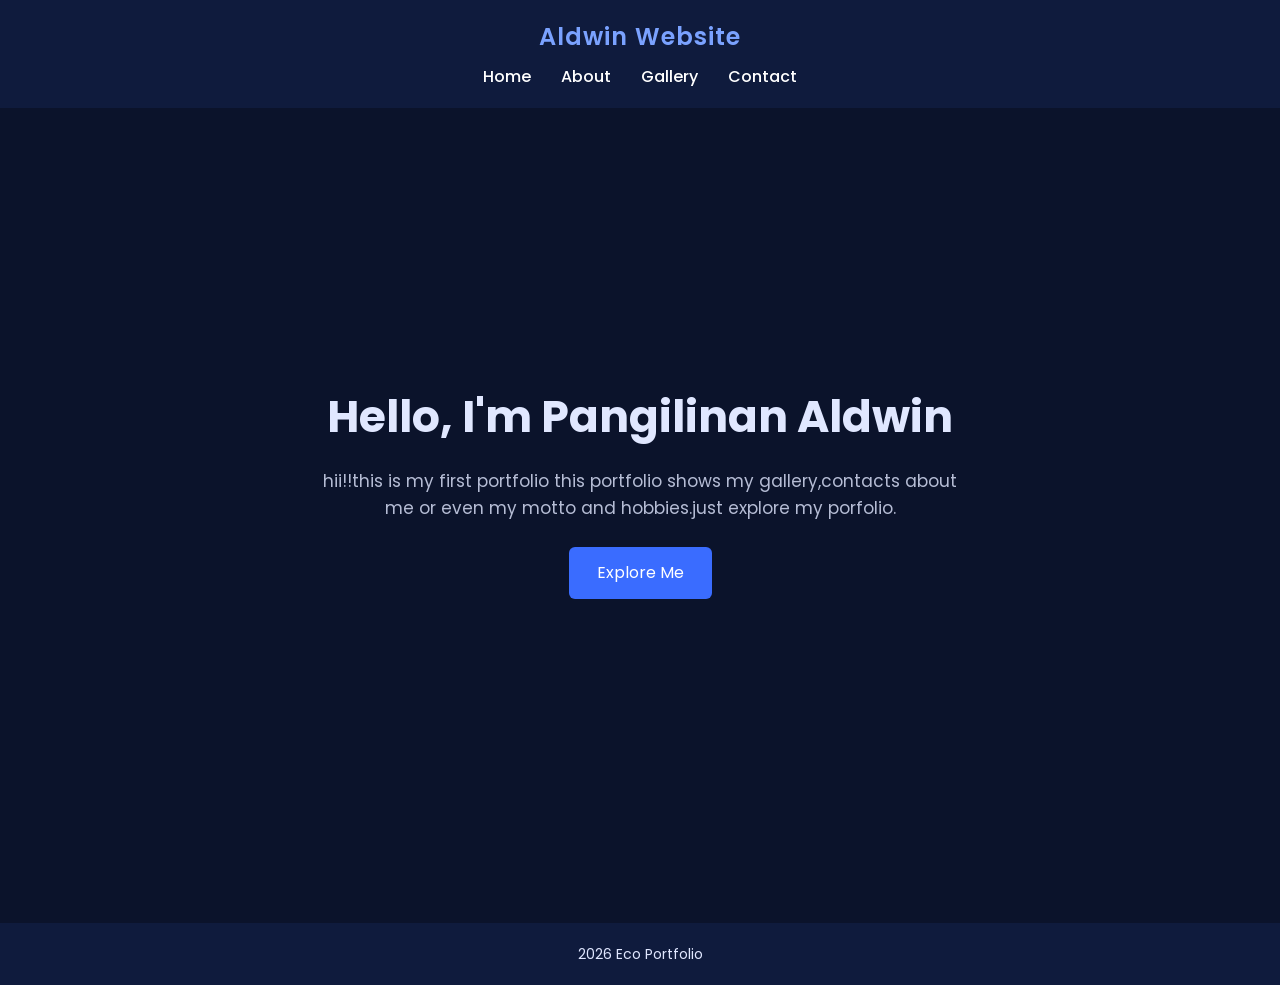
<file: index.html>
<!DOCTYPE html>
<html lang="en">
<head>
<meta charset="UTF-8">
<meta name="viewport" content="width=device-width, initial-scale=1.0">
<title>Home | Aldwin Portfolio</title>

<link rel="stylesheet" href="style.css">

<link href="https://fonts.googleapis.com/css2?family=Poppins:wght@300;400;500;600&display=swap" rel="stylesheet">

</head>

<body>

<header>

<nav>

<h2 class="logo">Aldwin Website</h2>

<ul>
<li><a href="index.html">Home</a></li>
<li><a href="about.html">About</a></li>
<li><a href="project.html">Gallery</a></li>
<li><a href="contact.html">Contact</a></li>
</ul>

</nav>

</header>


<main>

<section class="hero">

<div class="hero-content">

<h1>Hello, I'm Pangilinan Aldwin </h1>

<p>
hii!!this is my first portfolio  this portfolio shows my gallery,contacts about me or even my motto and hobbies.just explore my porfolio.
</p>

<a href="about.html" class="btn">Explore Me </a>

</div>

</section>

</main>


<footer>
<p>2026 Eco Portfolio</p>
</footer>

</body>
</html>
</file>
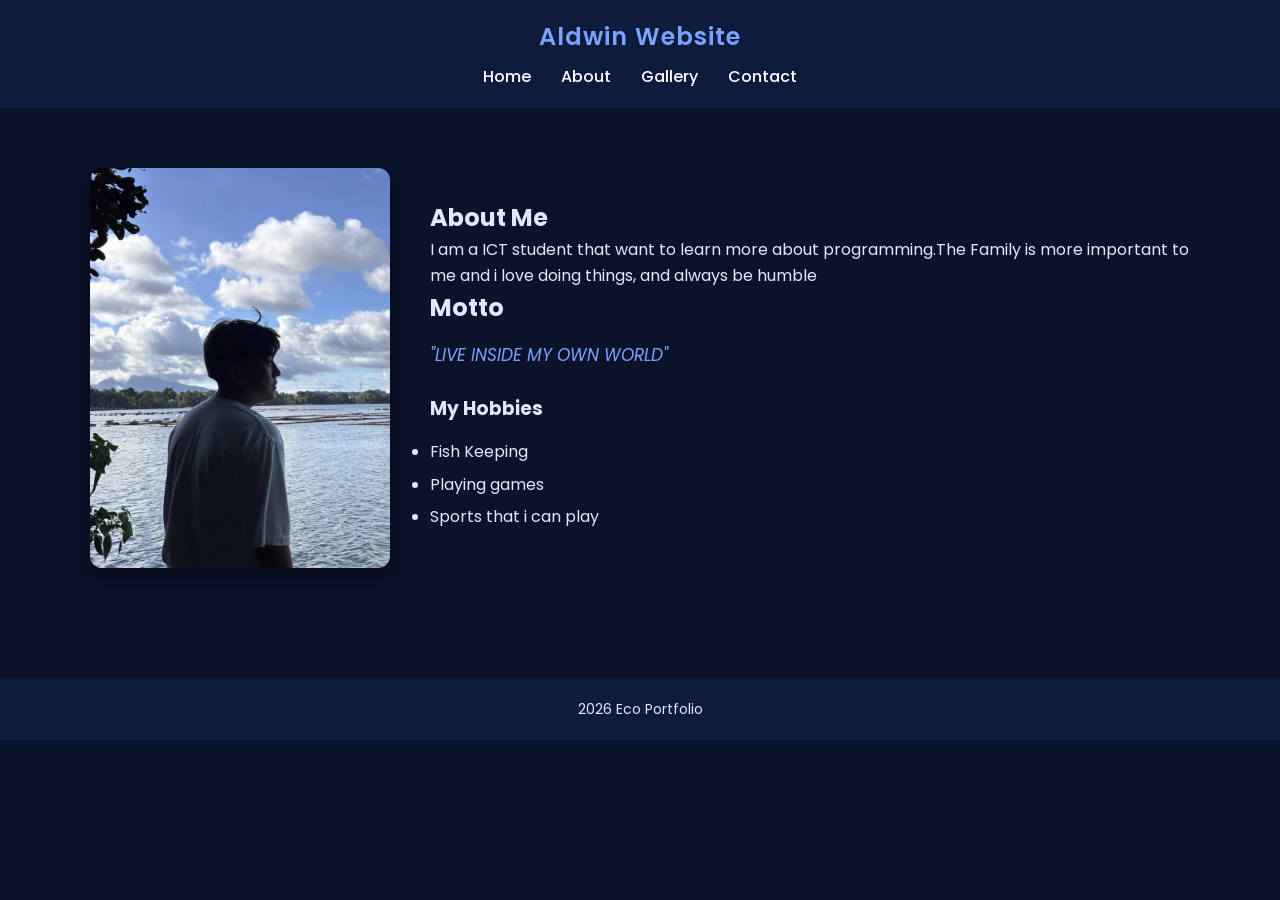
<file: about.html>
<!DOCTYPE html>  
<html>  
<head>  
<meta charset="UTF-8">  
<meta name="viewport" content="width=device-width, initial-scale=1.0">  
<title>About | Aldwin Portfolio</title>  
<link rel="stylesheet" href="style.css">  
</head>  
  
<body>  
  
<header>  
<nav>  
<h2 class="logo">Aldwin Website</h2>  
<ul>  
<li><a href="index.html">Home</a></li>  
<li><a href="about.html">About</a></li>  
<li><a href="project.html">Gallery</a></li>  
<li><a href="contact.html">Contact</a></li>  
</ul>  
</nav>  
</header>  
  
<main class="container">  
<section class="about-grid">  
<img src="Aldwin2.jpeg" alt="Profile">  

<div>  
<h2>About Me</h2>  

<p>
I am a ICT student that want to learn more about programming.The Family is more important to me and i love doing things, and always be humble 
</p>

<h2>Motto</h2>
<p class="motto">"LIVE INSIDE MY OWN WORLD"</p>

<h3>My Hobbies</h3>  
<ul class="hobbies">  
<li>Fish Keeping</li>  
<li>Playing games</li>  
<li>Sports that i can play</li>  
</ul>  
</div>  
</section>  
</main>  
  
<footer>  
<p>2026 Eco Portfolio</p>  
</footer>  

</body>  
</html>
</file>
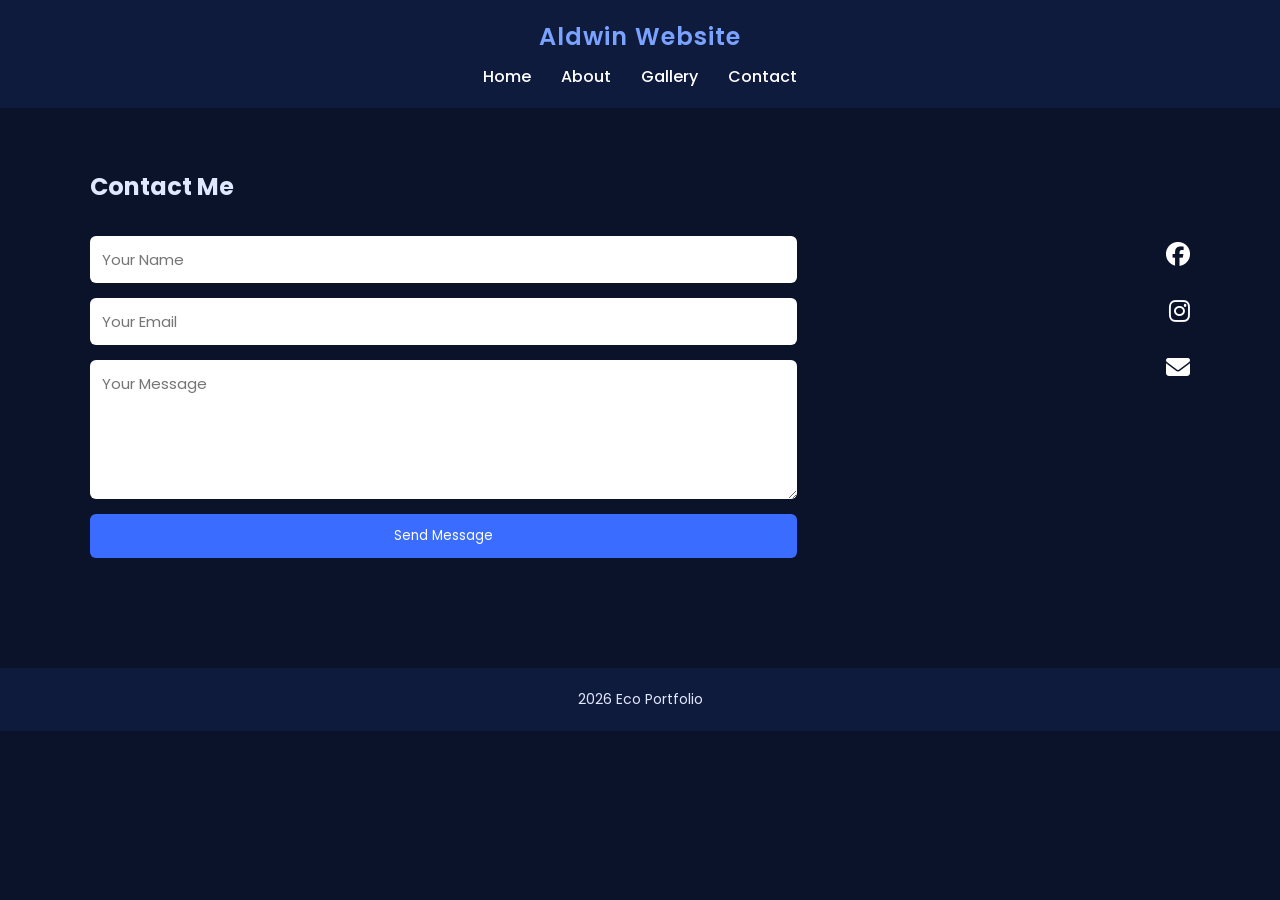
<file: contact.html>
<!DOCTYPE html>
<html>
<head>
<meta charset="UTF-8">
<meta name="viewport" content="width=device-width, initial-scale=1.0">
<title>Contact | Aldwin Portfolio</title>

<link rel="stylesheet" href="style.css">

<link rel="stylesheet"
href="https://cdnjs.cloudflare.com/ajax/libs/font-awesome/6.4.0/css/all.min.css">

</head>

<body>

<header>

<nav>

<h2 class="logo">Aldwin Website</h2>

<ul>
<li><a href="index.html">Home</a></li>
<li><a href="about.html">About</a></li>
<li><a href="project.html">Gallery</a></li>
<li><a href="contact.html">Contact</a></li>
</ul>

</nav>

</header>


<main class="container">

<h2>Contact Me</h2>

<section class="contact-grid">

<form>

<input type="text" placeholder="Your Name" required>

<input type="email" placeholder="Your Email" required>

<textarea rows="5" placeholder="Your Message"></textarea>

<button type="submit">Send Message</button>

</form>


<div class="social">

<a href="https://www.facebook.com/share/1BdDtB2QVV/"><i class="fab fa-facebook"></i></a>
<a href="https://www.instagram.com/aldwin.ecoo?igsh=MXc4MTc5eDRna3Aybw=="><i class="fab fa-instagram"></i></a>
<a href="Pangilinanaldwin@gmail.com"><i class="fa fa-envelope"></i></a>

</div>

</section>

</main>


<footer>
<p>2026 Eco Portfolio</p>
</footer>

</body>
</html>
</file>
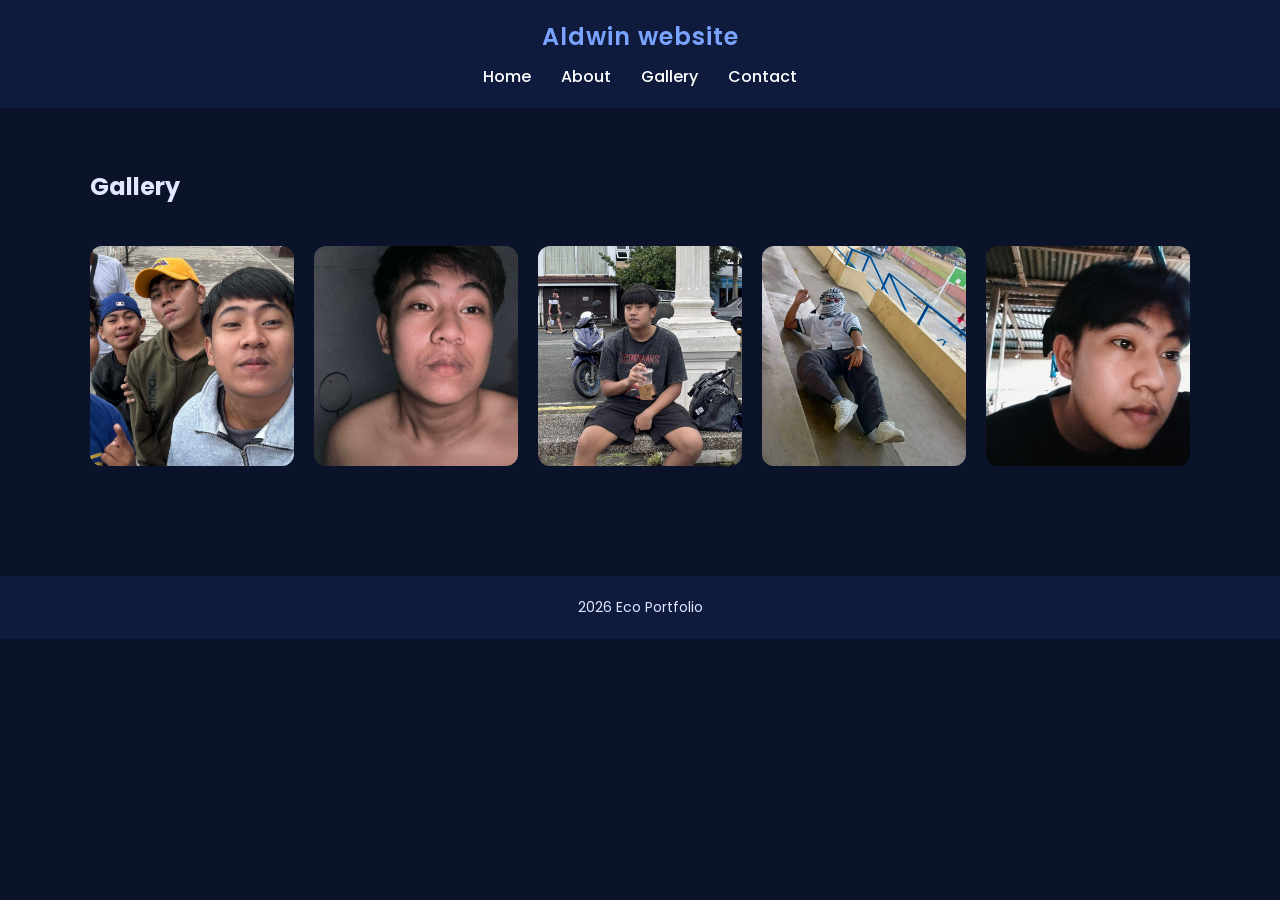
<file: project.html>
<!DOCTYPE html>
<html>
<head>
<meta charset="UTF-8">
<meta name="viewport" content="width=device-width, initial-scale=1.0">
<title>Gallery | Aldwin Portfolio</title>
<link rel="stylesheet" href="style.css">
</head>

<body>

<header>

<nav>

<h2 class="logo">Aldwin website</h2>

<ul>
<li><a href="index.html">Home</a></li>
<li><a href="about.html">About</a></li>
<li><a href="project.html.html">Gallery</a></li>
<li><a href="contact.html">Contact</a></li>
</ul>

</nav>

</header>


<main class="container">

<h2 class="title">Gallery</h2>

<section class="gallery">

<div class="gallery-box"><img src="Aldwin3.jpeg"></div>
<div class="gallery-box"><img src="Aldwin4.jpeg"></div>
<div class="gallery-box"><img src="Aldwin5.jpg"></div>
<div class="gallery-box"><img src="Ecoo.jpeg"></div>
<div class="gallery-box"><img src="A.jpg"></div>

</section>

</main>


<footer>
<p>2026 Eco Portfolio</p>
</footer>

</body>
</html>
</file>
<file: style.css>
/* GOOGLE FONT */

@import url('https://fonts.googleapis.com/css2?family=Poppins:wght@300;400;500;600&display=swap');


/* RESET */

*{
margin:0;
padding:0;
box-sizing:border-box;
font-family:'Poppins',sans-serif;
}

html{
scroll-behavior:smooth;
}


/* BODY */

body{
background:#0b132b;
color:#e0e7ff;
line-height:1.6;
animation:fadeIn 0.7s ease;
}


/* FADE ANIMATION */

@keyframes fadeIn{
from{
opacity:0;
transform:translateY(10px);
}
to{
opacity:1;
transform:translateY(0);
}
}


/* HEADER */

header{
background:#0f1b3d;
padding:18px 0;
position:sticky;
top:0;
z-index:1000;
backdrop-filter:blur(8px);
}


/* NAVBAR */

nav{
display:flex;
flex-direction:column;
align-items:center;
justify-content:center;
}


/* LOGO */

.logo{
font-size:24px;
font-weight:600;
color:#7aa2ff;
margin-bottom:8px;
letter-spacing:1px;
}


/* MENU */

nav ul{
display:flex;
gap:30px;
list-style:none;
flex-wrap:wrap;
justify-content:center;
}


/* LINKS */

nav ul li a{
text-decoration:none;
color:white;
font-size:16px;
font-weight:500;
position:relative;
transition:0.3s;
}


/* UNDERLINE HOVER */

nav ul li a::after{
content:"";
position:absolute;
left:0;
bottom:-5px;
width:0%;
height:2px;
background:#3a6cff;
transition:0.3s;
}

nav ul li a:hover::after{
width:100%;
}

nav ul li a:hover{
color:#7aa2ff;
}


/* CONTAINER */

.container{
width:90%;
max-width:1100px;
margin:auto;
padding:60px 0;
}


/* HERO */

.hero{
display:flex;
align-items:center;
justify-content:center;
text-align:center;
min-height:85vh;
padding:40px 20px;
}

.hero-content{
max-width:650px;
animation:fadeIn 1s ease;
}

.hero h1{
font-size:44px;
margin-bottom:15px;
}

.hero p{
opacity:.8;
font-size:17px;
}


/* BUTTON */

.btn{
display:inline-block;
margin-top:25px;
padding:13px 28px;
background:#3a6cff;
color:white;
text-decoration:none;
border-radius:6px;
transition:0.3s;
}

.btn:hover{
background:#5d83ff;
transform:translateY(-4px);
box-shadow:0 10px 20px rgba(0,0,0,.4);
}


/* ABOUT */

.about-grid{
display:grid;
grid-template-columns:300px 1fr;
gap:40px;
align-items:center;
}

.about-grid img{
width:100%;
border-radius:12px;
box-shadow:0 10px 25px rgba(0,0,0,.5);
}


/* LIST */

.hobbies{
margin-top:15px;
}

.hobbies li{
margin-bottom:7px;
}


/* GALLERY */

.gallery{
margin-top:40px;
display:grid;
grid-template-columns:repeat(auto-fit,minmax(200px,1fr));
gap:20px;
}


/* IMAGE BOX */

.gallery-box{
background:#1a2b6b;
height:220px;
border-radius:12px;
overflow:hidden;
transition:0.35s;
cursor:pointer;
}


/* IMAGE */

.gallery-box img{
width:100%;
height:100%;
object-fit:cover;
}


/* HOVER EFFECT */

.gallery-box:hover{
transform:scale(1.06);
box-shadow:0 15px 30px rgba(0,0,0,.6);
}


/* CONTACT */

.contact-grid{
display:grid;
grid-template-columns:2fr 1fr;
gap:40px;
margin-top:30px;
}


/* FORM */

form{
display:flex;
flex-direction:column;
gap:15px;
}

input,textarea{
padding:12px;
border:none;
border-radius:6px;
font-size:15px;
}

input:focus,
textarea:focus{
outline:none;
box-shadow:0 0 0 2px #3a6cff;
}


/* BUTTON */

button{
padding:12px;
border:none;
background:#3a6cff;
color:white;
border-radius:6px;
cursor:pointer;
transition:0.3s;
}

button:hover{
background:#5d83ff;
}


/* SOCIAL */

.social{
display:flex;
flex-direction:column;
align-items:flex-end;
gap:18px;
}

.social a{
color:white;
font-size:24px;
transition:0.3s;
}

.social a:hover{
color:#3a6cff;
transform:scale(1.2);
}


/* FOOTER */

footer{
text-align:center;
padding:20px;
background:#0f1b3d;
margin-top:50px;
font-size:14px;
}


/* TABLE */

table{
width:100%;
border-collapse:collapse;
margin-top:20px;
}

table,th,td{
border:1px solid #2c3d8f;
}

th,td{
padding:10px;
}


/* RESPONSIVE TABLET */

@media(max-width:900px){

.about-grid{
grid-template-columns:1fr;
text-align:center;
}

.contact-grid{
grid-template-columns:1fr;
}

.social{
align-items:flex-start;
}

}


/* RESPONSIVE MOBILE */

@media(max-width:600px){

.hero h1{
font-size:30px;
}

.hero p{
font-size:15px;
}

nav ul{
gap:15px;
}

.gallery{
grid-template-columns:1fr 1fr;
}

.gallery-box{
height:180px;
}

}
/* Motto Styling */
.motto{
  font-style: italic;
  color: #7aa2ff;
  margin: 15px 0 25px 0;
  font-size: 17px;
  transition: 0.3s;
}

.motto:hover{
  color: #3a6cff;
  transform: translateX(3px);
}
</file>
